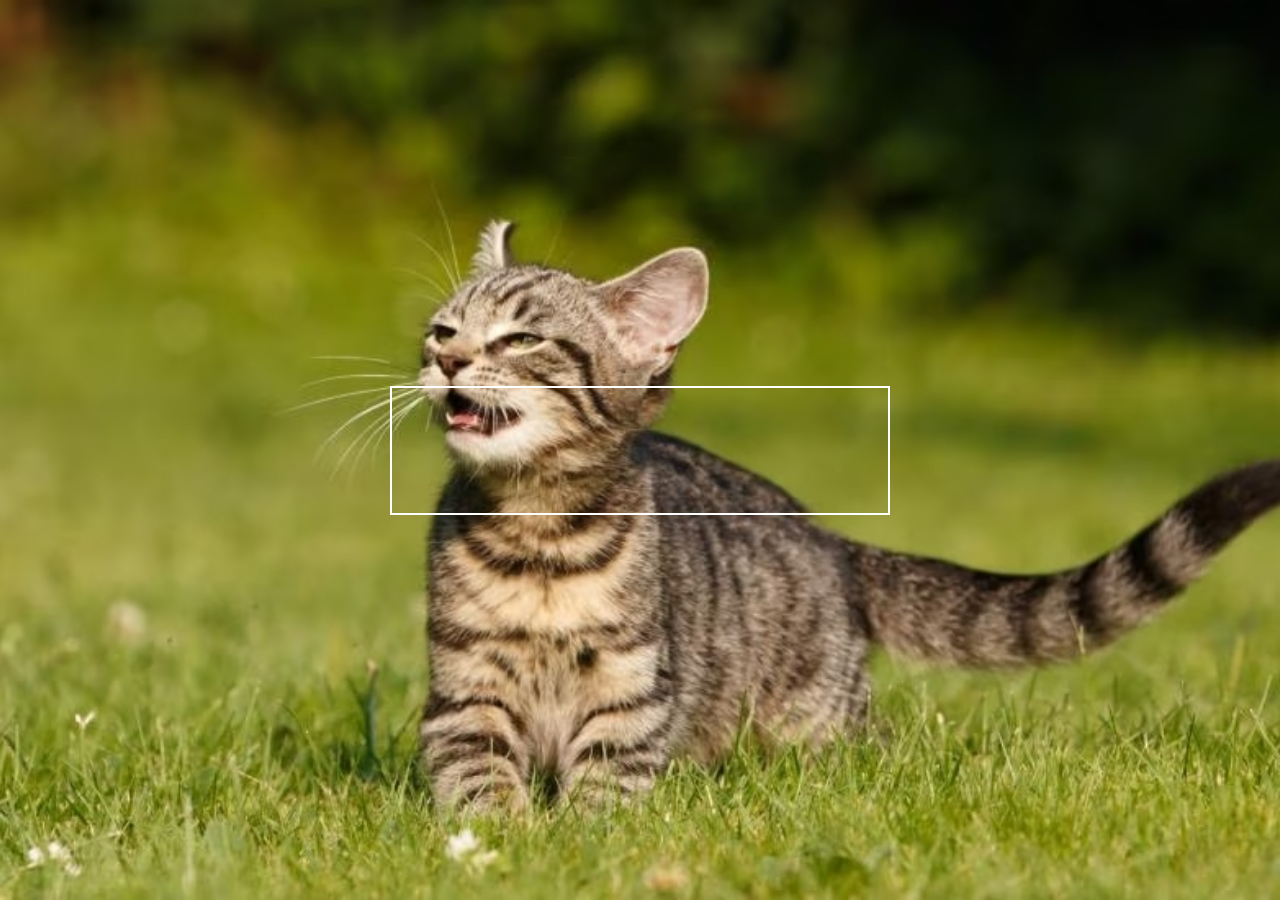
<file: glassmorphism/index.html>
<!DOCTYPE html>
<html lang="en">
  <head>
    <meta charset="UTF-8" />
    <meta name="viewport" content="width=device-width, initial-scale=1.0" />
    <link rel="stylesheet" href="style.css" />
    <title>Glassmorphism</title>
  </head>
  <body>
    <div class="container">
      <div class="text">
        <h1>CAT</h1>
        <p>the cat is cute!</p>
      </div>
    </div>
  </body>
</html>
</file>
<file: glassmorphism/style.css>
*{
    margin:0;
    padding: 0;
    box-sizing: border-box;
    font-family: Arial, Helvetica, sans-serif;
}


body{
    width: 100%;
    min-height: 100vh;
    background-image: url(img/flehmen-response-cat.jpg);
    background-position: center;
    background-repeat: no-repeat;
    background-size: cover;
    display: flex;
    justify-content: center;
    align-items: center;
}

.container{
    width: 100%;
    max-width: 500px;
    background-color:transparent;
    padding: 35px;
    border: 2px solid #fff;
    backdrop-filter: blur(0px);
    overflow: hidden;
    transition: backdrop-filter 1s;

}

.text{
    color:white;
    position: relative;
    top: 200px;
    transition: top 1s;
}
.container:hover .text{
    top:0;
}

.container:hover{
    backdrop-filter: blur(10px);
}
</file>
